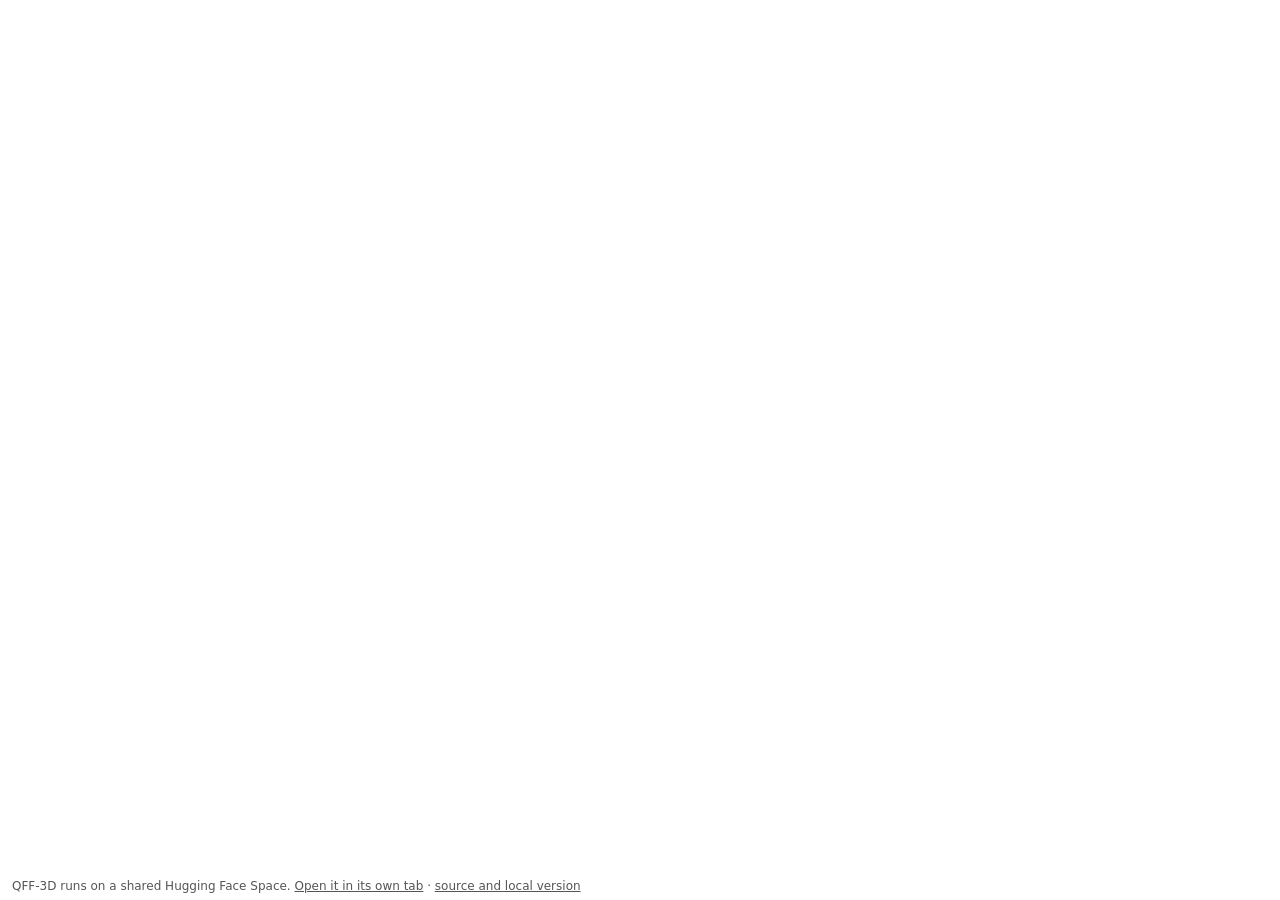
<file: deploy/vercel/qff3d-iframe.html>
<!doctype html>
<!-- Alternative to the proxy (deploy/vercel/README.md, option B): save as
     qff3d/index.html in the nitipong.com site. Replace YOUR-SPACE-SUBDOMAIN
     (e.g. cnnitipong-qff3d for the Space cnnitipong/qff3d). -->
<html lang="en">
<head>
<meta charset="utf-8" />
<meta name="viewport" content="width=device-width, initial-scale=1" />
<title>QFF-3D · Quantum Free-Form 3D Topology Optimisation</title>
<style>
  html, body { margin: 0; height: 100%; background: #fff; font: 14px/1.4 system-ui, sans-serif; }
  iframe { display: block; width: 100%; height: calc(100% - 28px); border: 0; }
  p { margin: 0; height: 28px; line-height: 28px; padding: 0 12px; color: #555; font-size: 12px; }
  a { color: inherit; }
</style>
</head>
<body>
<iframe src="https://YOUR-SPACE-SUBDOMAIN.hf.space/" title="QFF-3D web app"
        allow="clipboard-write; fullscreen" loading="eager"></iframe>
<p>QFF-3D runs on a shared Hugging Face Space.
   <a href="https://YOUR-SPACE-SUBDOMAIN.hf.space/" target="_blank" rel="noopener">Open it in its own tab</a> ·
   <a href="https://github.com/cnnitipong/QUBO-FreeTO" target="_blank" rel="noopener">source and local version</a></p>
</body>
</html>
</file>
